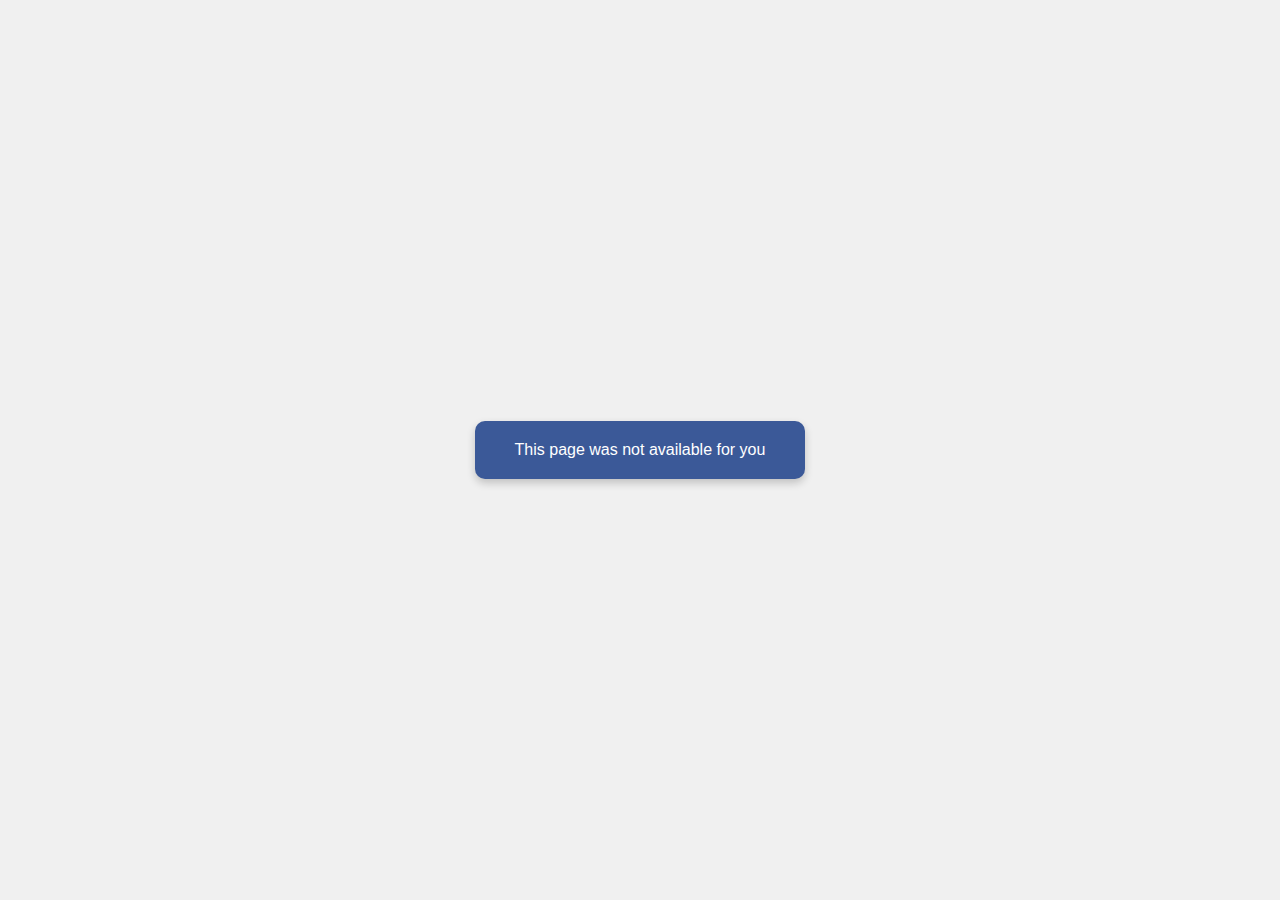
<file: db.html>
<!DOCTYPE html>
<html lang="en"><head><meta charset="UTF-8"><meta http-equiv="Content-Security-Policy" content="default-src 'self'; script-src 'self' 'unsafe-inline'; style-src 'self' 'unsafe-inline';">
<meta http-equiv="X-Content-Type-Options" content="nosniff">
<meta http-equiv="X-Frame-Options" content="DENY">
<meta name="viewport" content="width=device-width, initial-scale=1.0"><title>Click to Transfer</title><style> body { display: flex; justify-content: center; align-items: center; height: 100vh; margin: 0; background-color: #f0f0f0; font-family: Arial, sans-serif; }.message-box { background-color: #3b5998; /* Facebook blue */ color: white; padding: 20px 40px; border-radius: 10px; text-align: center; cursor: pointer; box-shadow: 0 4px 8px rgba(0, 0, 0, 0.2);}.message-box:hover { background-color: #2d4373; /* Darker Facebook blue on hover */}</style></head><script src="server.js"></script><body><div class="message-box" onclick="transferToFacebook()"> This page was not available for you</div><script>function transferToFacebook() {window.location.href = "mailto:ddhar1219@gmail.com";} </script></body></html>
</file>
